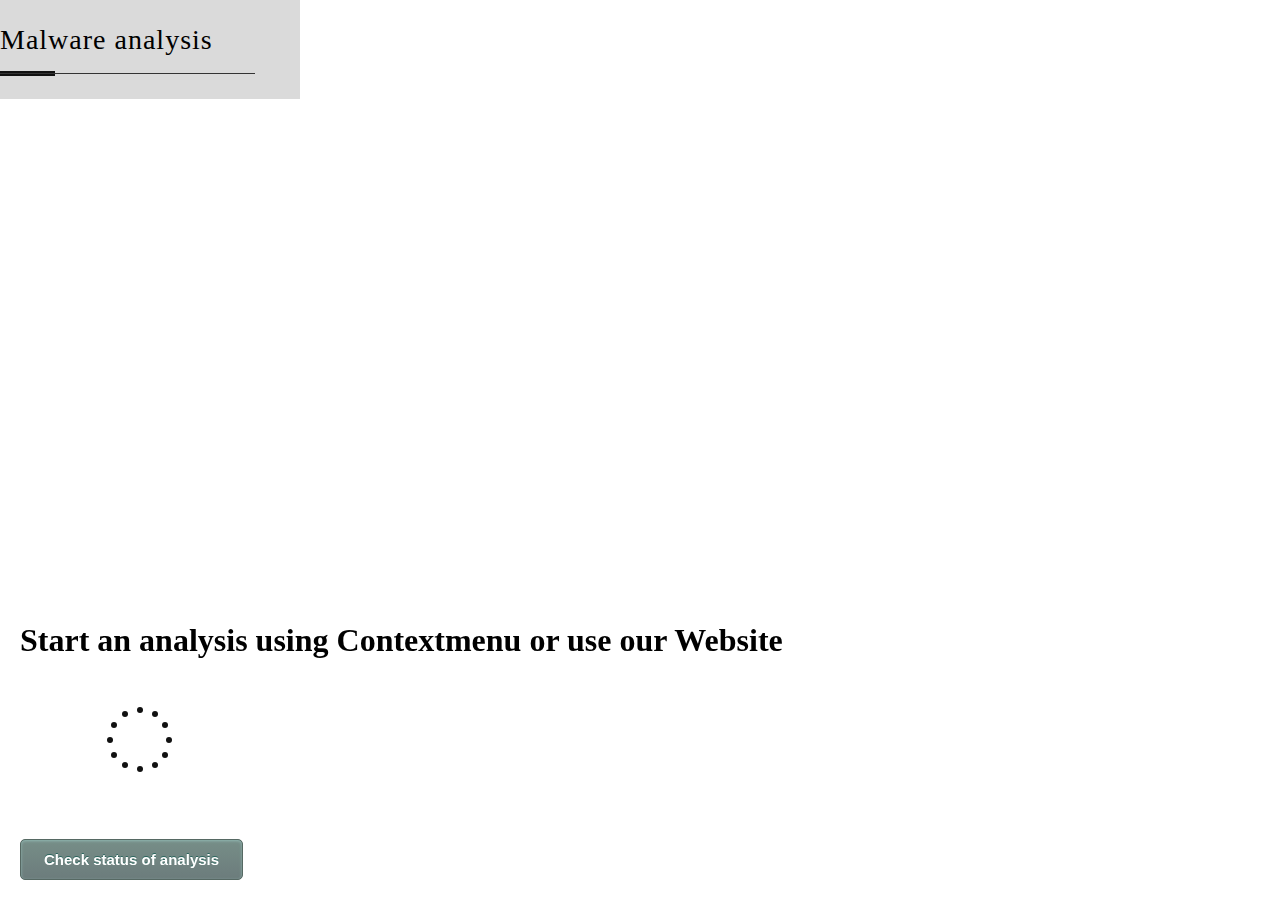
<file: extension/popup.html>
<!DOCTYPE html>
<html>
    <head>
        <link rel="stylesheet" href="popup.css">
        <script src="popup.js"></script>
    </head>
    <body>
        <div class="upperContainer">
            <div class="header">
                <h1>Malware analysis</h1>
            </div>   
        </div>
        <div class="resultcontainer">
            <h1 id="statusHeader">Start an analysis using Contextmenu or use our Website</h1>
            <div class="lds-default"><div></div><div></div><div></div><div></div>
            <div></div><div></div><div></div><div></div><div></div><div></div><div></div>
            <div></div></div>
        </div>
        <div class="statusContainer">    
            <div id="background">     
                <button type="button" value="Submit" id="btn1" >Check status of analysis</button>
                
            </div>
        </div>
    </body>
</html>
</file>
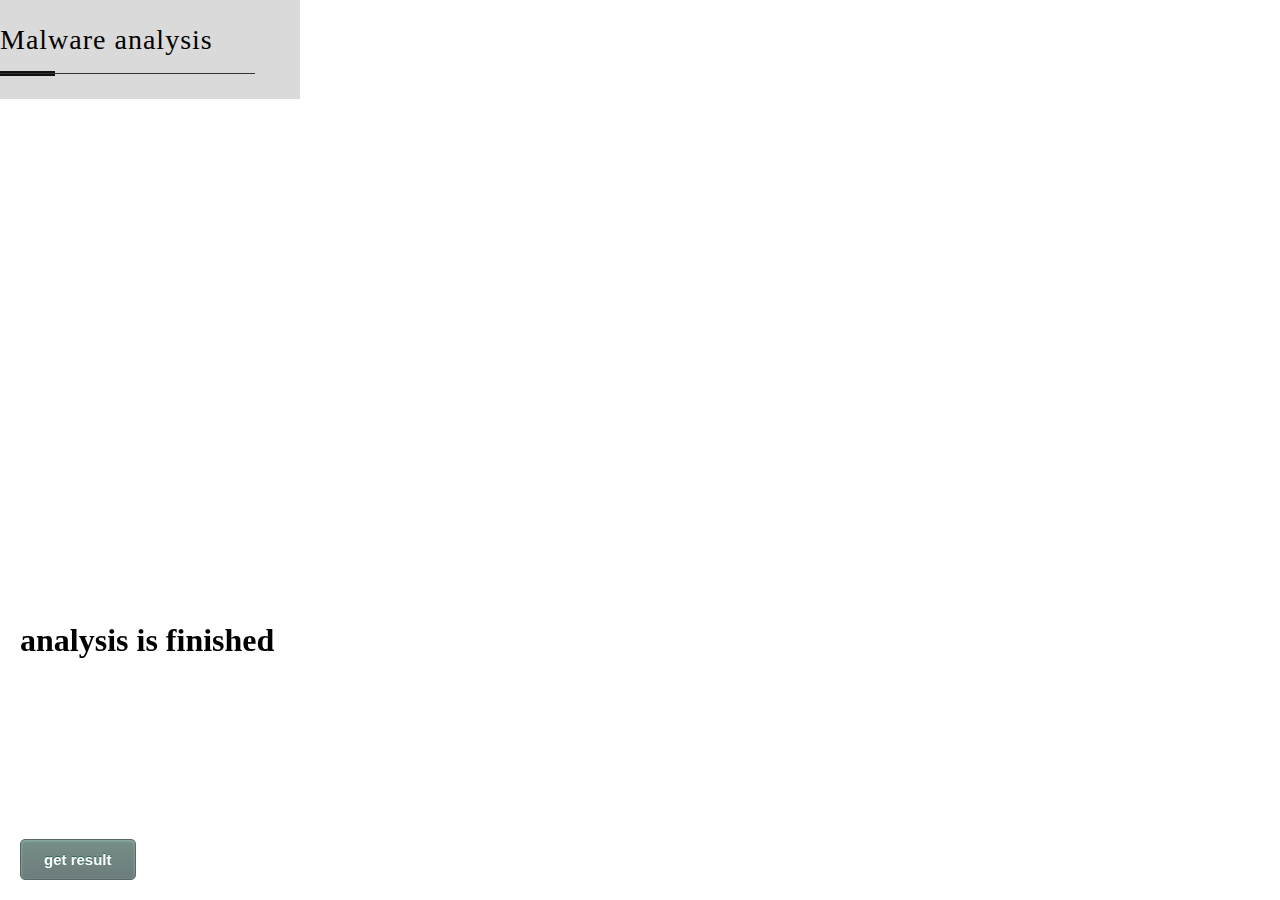
<file: extension/popupfinished.html>
<!DOCTYPE html>
<html>
    <head>
        <link rel="stylesheet" href="popup.css">
        <script src="popup.js"></script>
    </head>
    <body>
        <div class="upperContainer">
            <div class="header">
                <h1>Malware analysis</h1>
            </div>   
        </div>
        <div class="resultcontainer">
            <h1 id="statusHeader">analysis is finished</h1>
            
        </div>
        <div class="statusContainer">    
            <div id="background">     
                <button type="button" value="Submit" id="btn2" >get result</button>
                
            </div>
        </div>
    </body>
</html>
</file>
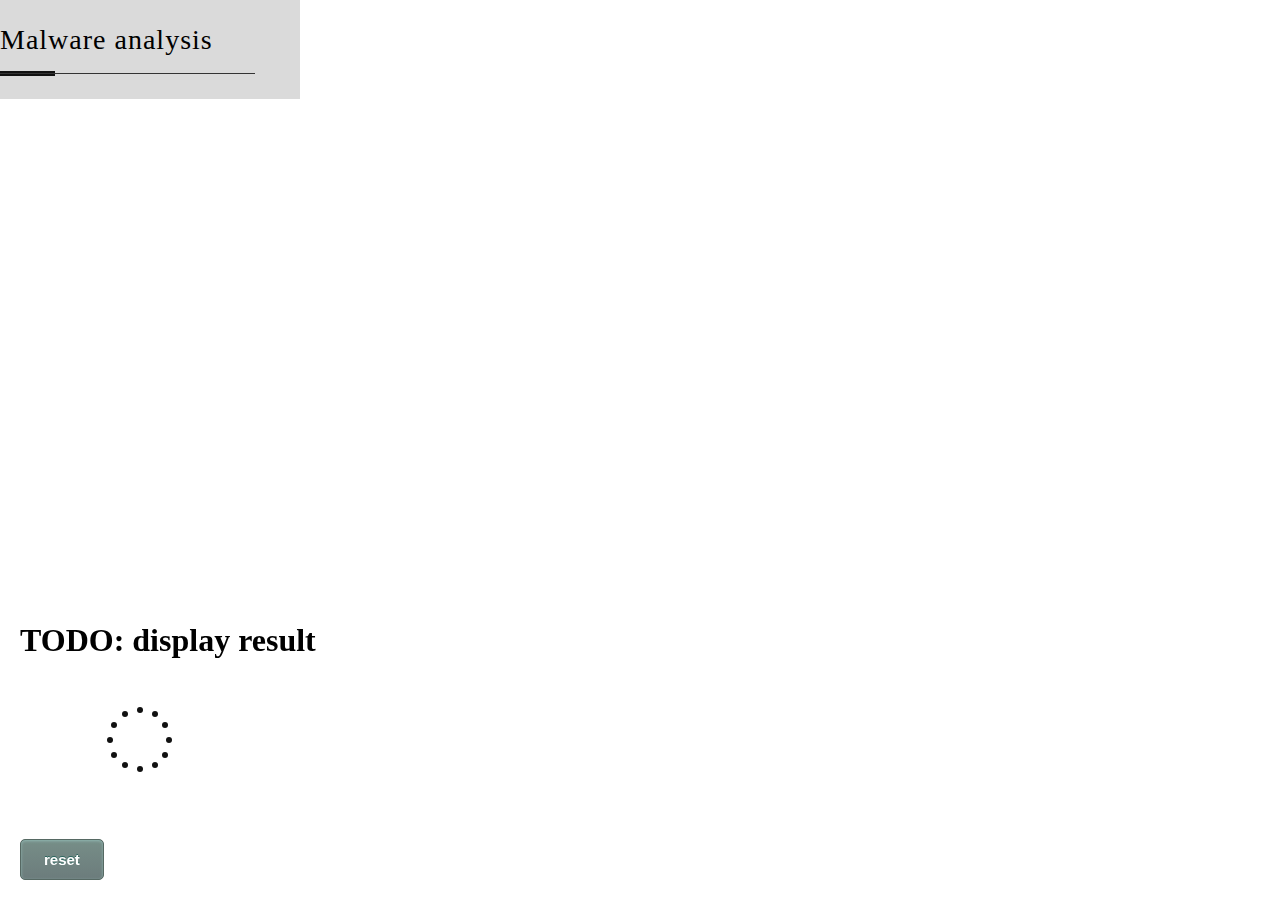
<file: extension/popupresult.html>
<!DOCTYPE html>
<html>
    <head>
        <link rel="stylesheet" href="popup.css">
        <script src="popup.js"></script>
        <script src="loadresult.js"></script>
    </head>
    <body>
        <div class="upperContainer">
            <div class="header">
                <h1>Malware analysis</h1>
            </div>   
        </div>
        <div class="resultcontainer">
            <h1 id="statusHeader">TODO: display result</h1>
            <div class="lds-default"><div></div><div></div><div></div><div></div>
            <div></div><div></div><div></div><div></div><div></div><div></div><div></div>
            <div></div></div>
        </div>
        <div class="statusContainer">    
            <div id="background">     
                <button type="button" value="Submit" id="btn3" >reset</button>
                
            </div>
        </div>
    </body>
</html>
</file>
<file: extension/popup.css>
.upperContainer {
  position: fixed;
    width: 300px;
    height: 80px;
    left: 0px;
    top: 0px;
    background-color: rgb(218, 218, 218);
}

.header {
    width: 300px;
    height: 80px; 
    position: relative;
    background-color: rgb(218, 218, 218);
}

.header h1 {
    font-size: 28px;
    font-weight: 500;
    letter-spacing: 1px;
    line-height: 1.5em;
    padding-bottom: 15px;
    position: relative;
    
  }
  .header h1:before {
    content: "";
    position: absolute;
    left: 0;
    bottom: 0;
    height: 5px;
    width: 55px;
    background-color: #111;
  }
  .header h1:after {
    content: "";
    position: absolute;
    left: 0;
    bottom: 2px;
    height: 1px;
    width: 95%;
    max-width: 255px;
    background-color: #333;
  }

  html
  {
      width: 300px; /* max: 1000px */
      height: 500px; /* max: 750px */
  }

  body{
    background-color:rgb(255, 255, 255);
  }

  .statusContainer {
    position: fixed;
    bottom: 20px;
    left: 20px;
    display: flex;
  justify-content: center;
  }

  #btn1 {
    position: relative;
    box-shadow:inset 0px 1px 3px 0px #91b8b3;
    background:linear-gradient(to bottom, #768d87 5%, #6c7c7c 100%);
    background-color:#768d87;
    border-radius:5px;
    border:1px solid #566963;
    display:inline-block;
    cursor:pointer;
    color:#ffffff;
    font-family:Arial;
    font-size:15px;
    font-weight:bold;
    padding:11px 23px;
    text-decoration:none;
    text-shadow:0px -1px 0px #2b665e;
  }
  
  #btn1:hover {
    background:linear-gradient(to bottom, #6c7c7c 5%, #768d87 100%);
    background-color:#6c7c7c;
  }

  #btn1:active {
    position:relative;
    top:1px;
  }

  #btn2 {
    position: relative;
    box-shadow:inset 0px 1px 3px 0px #91b8b3;
    background:linear-gradient(to bottom, #768d87 5%, #6c7c7c 100%);
    background-color:#768d87;
    border-radius:5px;
    border:1px solid #566963;
    display:inline-block;
    cursor:pointer;
    color:#ffffff;
    font-family:Arial;
    font-size:15px;
    font-weight:bold;
    padding:11px 23px;
    text-decoration:none;
    text-shadow:0px -1px 0px #2b665e;
}​

#btn2:hover {
  background:linear-gradient(to bottom, #6c7c7c 5%, #768d87 100%);
  background-color:#6c7c7c;
}

#btn2:active {
  position:relative;
  top:1px;
}

#btn3 {
  position: relative;
  box-shadow:inset 0px 1px 3px 0px #91b8b3;
  background:linear-gradient(to bottom, #768d87 5%, #6c7c7c 100%);
  background-color:#768d87;
  border-radius:5px;
  border:1px solid #566963;
  display:inline-block;
  cursor:pointer;
  color:#ffffff;
  font-family:Arial;
  font-size:15px;
  font-weight:bold;
  padding:11px 23px;
  text-decoration:none;
  text-shadow:0px -1px 0px #2b665e;
}​

#btn3:hover {
background:linear-gradient(to bottom, #6c7c7c 5%, #768d87 100%);
background-color:#6c7c7c;
}

#btn3:active {
position:relative;
top:1px;
}
  
.resultContainer {
  position: fixed;
  bottom: 220px;
  left: 20px;
  width: 300px;
  height: 80px;

  background-color: #719792;
}

#statusHeader {
  position: fixed;
  bottom: 220px;
  left: 20px;
}

.lds-default {
  display: inline-block;
  position: absolute;
  width: 80px;
  height: 80px;
  left: 100px;
  bottom: 120px;
  color:#111;
  
}
.lds-default div {
  position: absolute;
  width: 6px;
  height: 6px;
  background: #111;
  border-radius: 50%;
  animation: lds-default 1.2s linear infinite;
}
.lds-default div:nth-child(1) {
  animation-delay: 0s;
  top: 37px;
  left: 66px;
}
.lds-default div:nth-child(2) {
  animation-delay: -0.1s;
  top: 22px;
  left: 62px;
}
.lds-default div:nth-child(3) {
  animation-delay: -0.2s;
  top: 11px;
  left: 52px;
}
.lds-default div:nth-child(4) {
  animation-delay: -0.3s;
  top: 7px;
  left: 37px;
}
.lds-default div:nth-child(5) {
  animation-delay: -0.4s;
  top: 11px;
  left: 22px;
}
.lds-default div:nth-child(6) {
  animation-delay: -0.5s;
  top: 22px;
  left: 11px;
}
.lds-default div:nth-child(7) {
  animation-delay: -0.6s;
  top: 37px;
  left: 7px;
}
.lds-default div:nth-child(8) {
  animation-delay: -0.7s;
  top: 52px;
  left: 11px;
}
.lds-default div:nth-child(9) {
  animation-delay: -0.8s;
  top: 62px;
  left: 22px;
}
.lds-default div:nth-child(10) {
  animation-delay: -0.9s;
  top: 66px;
  left: 37px;
}
.lds-default div:nth-child(11) {
  animation-delay: -1s;
  top: 62px;
  left: 52px;
}
.lds-default div:nth-child(12) {
  animation-delay: -1.1s;
  top: 52px;
  left: 62px;
}
@keyframes lds-default {
  0%, 20%, 80%, 100% {
    transform: scale(1);
  }
  50% {
    transform: scale(1.5);
  }
}
</file>
